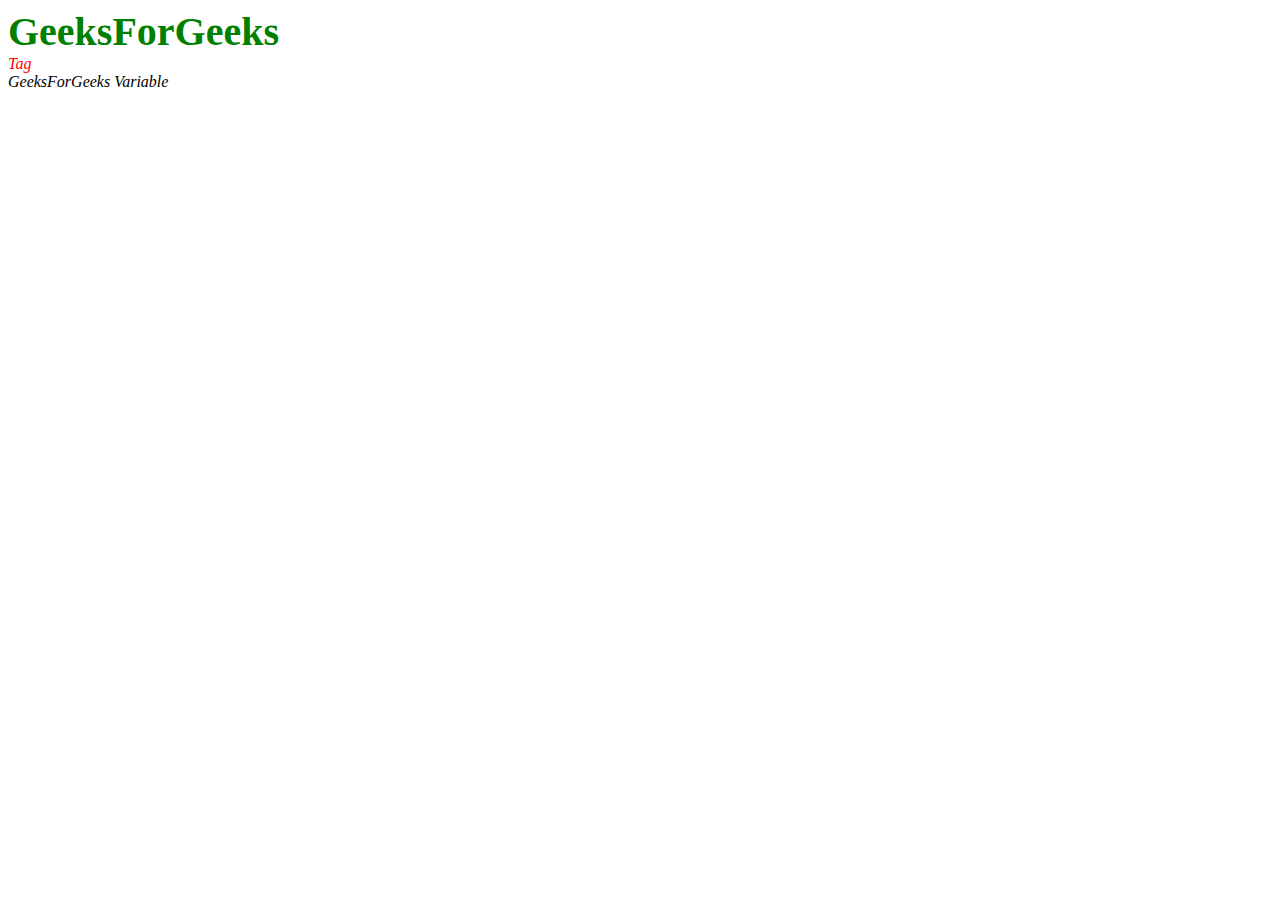
<file: HTML/index.html>
<!DOCTYPE html>
<html>
<head>
     <title>Font Awesome Demo</title>
<style>
    body{
          text-align:centre;
        }
      .gfg{
            font-size:40px;
            font-weight:bold;
            color:green;
          }
           .geeks
                 {
                  font-size
                  font-weight:bold;
                  color:red;
                 }
</style>
<body>
      <div class = "gfg">GeeksForGeeks</div>
      <div class = "geeks"><var> Tag</div>
      <var>GeeksForGeeks Variable</var>
      
</body>         
</head>
</html>
</file>
